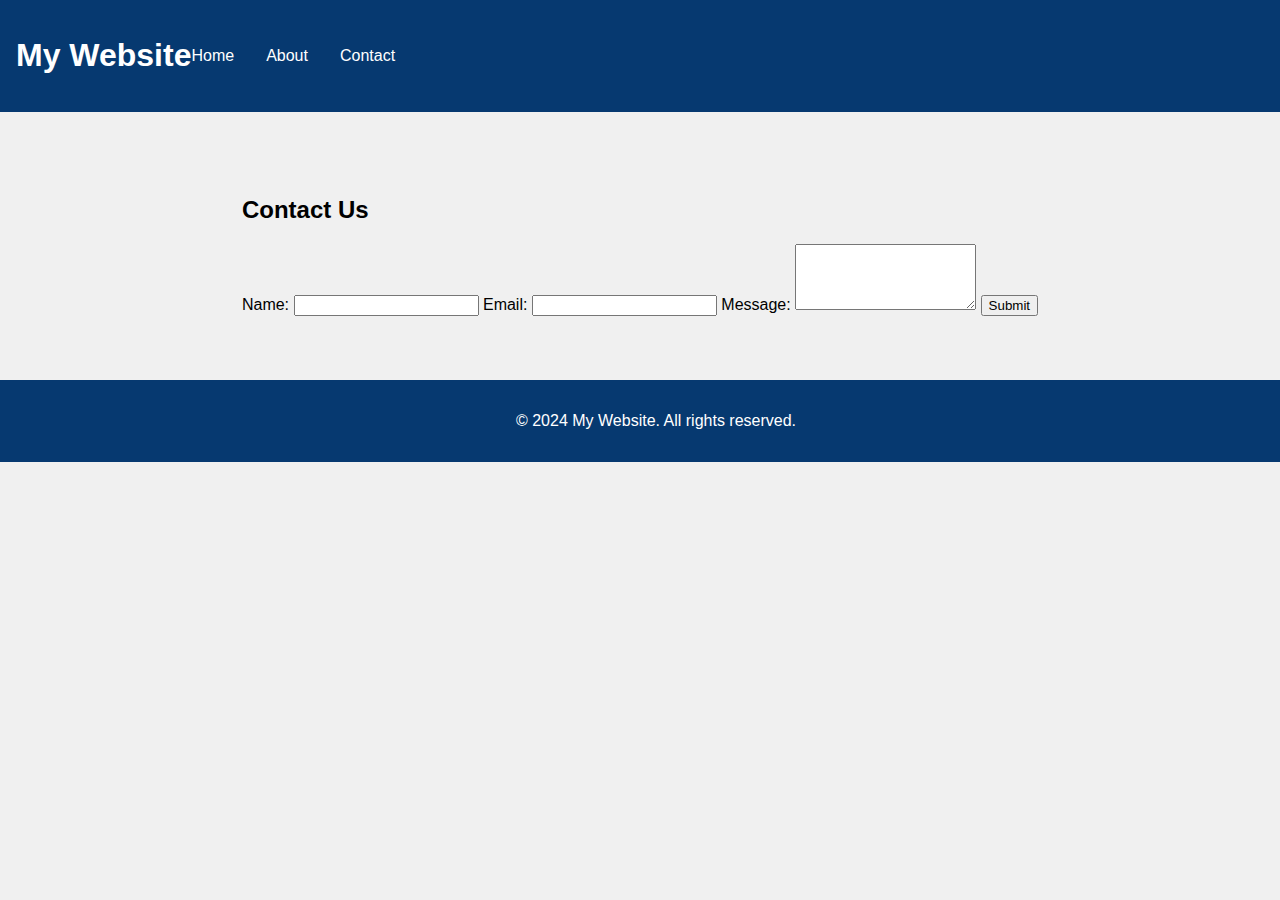
<file: contact.html>
<!DOCTYPE html>
<html lang="en">
<head>
    <meta charset="UTF-8">
    <meta name="viewport" content="width=device-width, initial-scale=1.0">
    <title>Contact Us</title>
    <link rel="stylesheet" href="styles.css">
</head>
<body>
    <header>
        <!--<div class="logo">
            <img src="C:\Users\olehp\Downloads\crown estate.png" alt="Website Logo">
        </div> -->
        <h1>My Website</h1>
        <nav>
            <ul>
                <li><a href="index.html">Home</a></li>
                <li><a href="index.html#aboutSection">About</a></li>
                <li><a href="contact.html">Contact</a></li>
            </ul>
        </nav>
    </header>
    <main>
        <section id="contactSection">
            <h2>Contact Us</h2>
            <form action="submit_form.php" method="post">
                <label for="name">Name:</label>
                <input type="text" id="name" name="name" required>

                <label for="email">Email:</label>
                <input type="email" id="email" name="email" required>

                <label for="message">Message:</label>
                <textarea id="message" name="message" rows="4" required></textarea>

                <button type="submit">Submit</button>
            </form>
        </section>
    </main>
    <footer>
        <p>&copy; 2024 My Website. All rights reserved.</p>
    </footer>
</body>
</html>
</file>
<file: styles.css>
body {
    font-family: Arial, sans-serif;
    margin: 0;
    padding: 0;
    display: flex;
    flex-direction: column;
    min-height: 100vh;
    background-color: #f0f0f0; /* Example background color */
}

header {
    background-color: #063970;
    color: white;
    padding: 1em;
    display: flex;
    align-items: center;
}

.logo {
    margin-right: 1em; /* Adjust margin as needed */
    background-color: #063970; /* Match the header background color */
    padding: 0.5em;
    border-radius: 4px; /* Optional: Add rounded corners */
}


.logo img {
    max-height: 50px; /* Adjust maximum height of the logo */
}
nav ul {
    list-style-type: none;
    margin: 0;
    padding: 0;
    display: flex; /* Ensure horizontal layout */
}

nav ul li {
    display: inline;
    margin-right: 2em; /* Adjust margin as needed to space out the items */
}

nav ul li a {
    color: white;
    text-decoration: none;
}

main {
    display: flex;
    flex-direction: column;
    align-items: center;
    padding: 2em;
}

#keyBox {
    background-color: #063970;
    color: white;
    padding: 1em;
    border-radius: 8px;
    text-align: center;
    margin-bottom: 2em; /* Adjust margin as needed */
    width: 100%;
    max-width: 800px; /* Adjust as needed */
}

#map {
    height: 400px; /* Adjust map height as needed */
    width: 100%; /* Ensure map fills the width of its container */
    max-width: 800px; /* Limit map width */
    margin-top: 2em; /* Adjust margin as needed */
}

.content {
    width: 100%;
    max-width: 800px; /* Adjust max-width as needed */
}

section {
    padding: 2em 0;
}

footer {
    background-color: #063970;
    color: white;
    text-align: center;
    padding: 1em;
    width: 100%;
}
</file>
